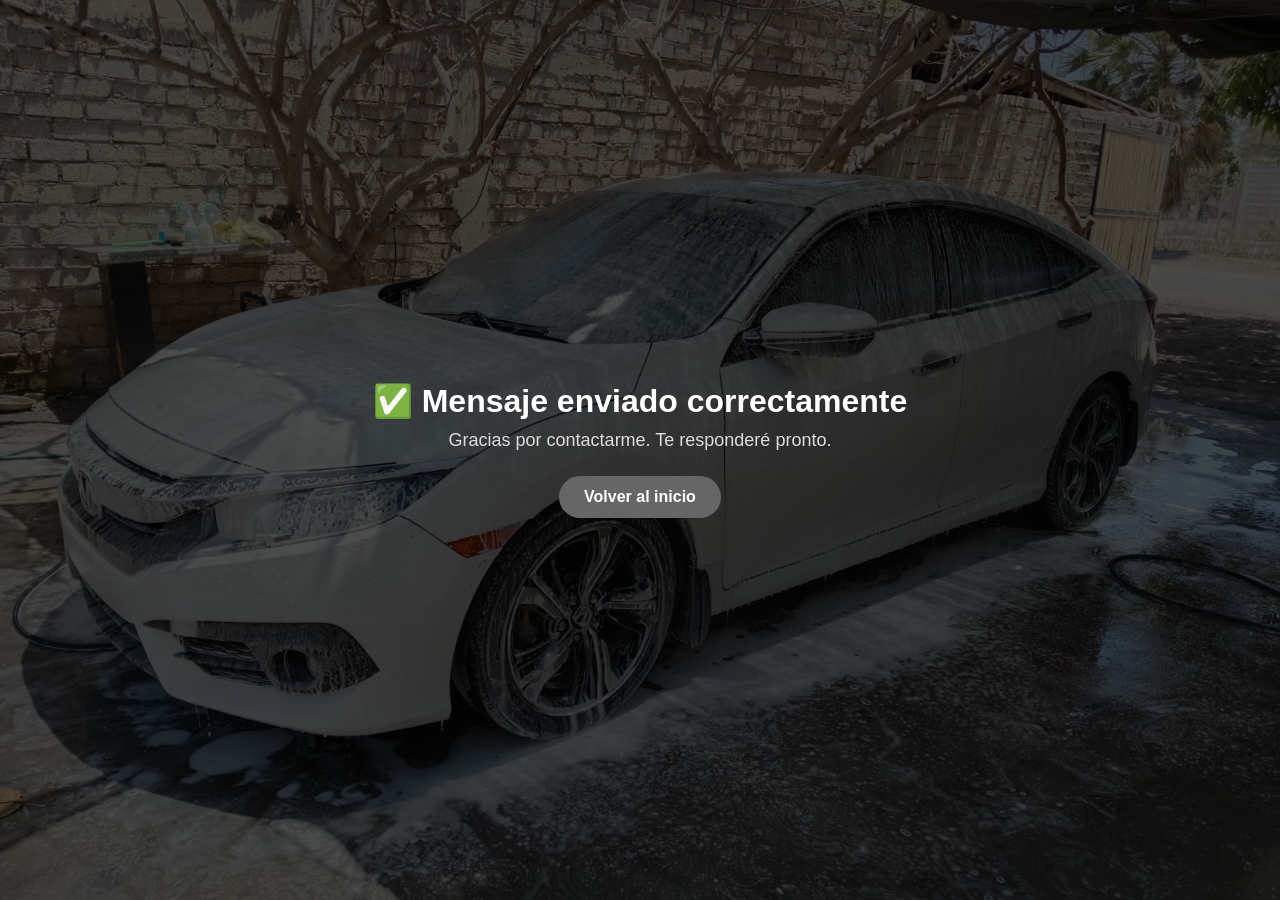
<file: pages/gracias.html>
<!DOCTYPE html>
<html lang="es">

<head>
    <meta charset="UTF-8">
    <meta name="viewport" content="width=device-width, initial-scale=1.0">
    <title>Car Wash en Los Mochis | Lavado de Autos</title>
    <link rel="icon" href="../assets/logo.jpg">
    <link rel="stylesheet" href="../css/styles.css">
</head>

<body class="pagina-gracias">
    <div class="contenido-gracias">
        <h1>✅ Mensaje enviado correctamente</h1>
        <p>Gracias por contactarme. Te responderé pronto.</p>
        <a href="../index.html" class="btn-enviar">Volver al inicio</a>
    </div>
    </section>
</body>

</html>
</file>
<file: css/styles.css>
/* RESET */
* {
    margin: 0;
    padding: 0;
    box-sizing: border-box;
    font-family: 'Segoe UI', sans-serif;
    list-style: none;
}

body {
    background: #3b3b3b;
    color: #fff
}


/* estilo para todos los titulos de cada seccion */
.titulo-seccion {
    font-size: 25px;
    margin-bottom: 50px;
    text-align: center;
    color: #38bdf8;
}

/* ENCABEZADO */
header {
    background-color: #3b3b3b;
    border-bottom: 1px solid white;
    position: fixed;
    width: 100%;
    z-index: 100;
    top: 0;
}

.contenido-header {
    max-width: 1300px;
    margin: auto;
    display: flex;
    justify-content: space-between;
    align-items: center;
    padding: 10px 20px;
}

.contenido-header h1 {
    text-align: center;
    color: #00c3ff;
}

.contenido-header nav ul {
    list-style: none;
    display: flex;
    align-items: center;
}

.contenido-header nav ul li a {
    text-decoration: none;
    color: #fff;
    margin: 0 12px;
    font-weight: 400;
    transition: .5s;
}

.contenido-header nav ul li a:hover {
    color: #00c3ff;
}


.contenido-header .seleccionado {
    color: #00c3ff;
}

#icono-nav {
    color: #fff;
    display: none;
}


/* HERO */
#inicio {
    height: 115vh;
    display: flex;

    justify-content: center;
    align-items: center;
    text-align: center;
    background: linear-gradient(rgba(0, 0, 0, .6), rgba(0, 0, 0, .6)), url("../images/civic-blanco_hero.jpg");
    background-size: cover;
    background-repeat: no-repeat;
    background-position: center;



}

.hero h2,
.hero p {
    justify-content: center;
    position: relative;
    z-index: 2;
    color: white;
}

.btn {
    background: #666666;
    padding: 8px 15px;
    width: 150px;
    border-radius: 8px;
    color: #fff;
    text-decoration: none;
    font-weight: bold;
    font-size: 14px;
    display: block;
    transition: .3s;
    margin: 15px auto 0;
}

.btn:hover {
    background: #fff;
    color: #000;
    cursor: pointer;
    transform: scale(1.08);
    box-shadow: 0 8px 20px rgba(0, 0, 0.4);
}

.btn-whatsapp {
    display: inline-flex;
    align-items: center;
    gap: 10px;
    background: #25D366;
    color: #fff;
    padding: 12px 22px;
    border-radius: 50px;
    text-decoration: none;
    font-weight: bold;
    font-size: 15px;
    box-shadow: 0 5px 15px rgba(0, 0, 0, 0.2);
    transition: all 0.3s ease;
    margin: 15px auto 0;
}

.btn-whatsapp img {
    width: 28px;
}

.btn-whatsapp:hover:hover {
    background: #fff;
    color: #25D366;
    transform: translateY(-3px) scale(1.05);
    box-shadow: 0 8px 20px rgba(0, 0, 0, 0.3);
}

section {
    padding: 100px 20px;
    text-align: center
}

/* SERVICIOS */
.cards {
    display: flex;
    gap: 25px;
    justify-content: center;
    flex-wrap: wrap
}

.card {
    background: #4e4e4e;
    padding: 30px;
    border-radius: 15px;
    width: 300px;
    transition: .4s;
}

.card:hover {
    transform: translateY(-12px) scale(1.03);
    box-shadow: 0 10px 30px rgba(0, 0, 0, .5);
}

.card i {
    font-size: 45px;
    color: #2c2c2c;
    margin-bottom: 15px;
}

/* GALERIA */
.gallery {
    display: flex;
    gap: 25px;
    justify-content: center;
    flex-wrap: wrap;
}

.gallery img {
    width: 400px;
    height: 600px;
    object-fit: cover;


    padding: 5px;
    border-radius: 15px;

    transition: .4s;
    border: 1px solid #64748b;
}

.gallery img:hover {
    transform: translateY(-12px) scale(1.03);
    box-shadow: 0 10px 30px rgba(0, 0, 0, .5);
}

/* PRECIOS */
.prices {
    display: flex;
    justify-content: center;
    gap: 25px;
    flex-wrap: wrap;
}

.price {
    background: #4e4e4e;
    padding: 35px;
    border-radius: 15px;
    width: 260px;
    transition: .3s;
}

.price:hover {
    transform: scale(1.05);
    box-shadow: 0 10px 30px rgba(0, 0, 0, .5);
}

/* OPINIONES */
.opiniones {
    max-width: 900px;
    margin: auto;
    display: flex;
    flex-direction: column;
    gap: 20px;
}

.opinion {
    background: #4e4e4e;
    padding: 20px;
    border-radius: 10px;
}

.opinion:hover {
    transform: scale(1.05);
    box-shadow: 0 10px 30px rgba(0, 0, 0, .5);
}

/* MAPA */
iframe {
    width: 100%;
    height: 300px;
    border: none;
    border-radius: 10px;
}

/* CONTACTO */
form {
    max-width: 500px;
    margin: auto;
    display: flex;
    flex-direction: column;
    gap: 15px;
}

.input-container {
    position: relative;
    width: 100%;
}

.input-container input,
.input-container textarea {
    width: 100%;
    padding: 15px;
    border: 2px solid #fff;
    border-radius: 10px;
    background: transparent;
    color: white;
    font-size: 16px;
    outline: none;
}

.input-container label {
    position: absolute;
    left: 15px;
    top: 50%;
    transform: translateY(-50%);
    background: #3b3b3b;
    padding: 0 5px;
    color: #fff;
    transition: .3s;
    pointer-events: none;
}

.input-container textarea+label {
    top: 25px;
}

.input-container input:focus+label,
.input-container input:not(:placeholder-shown)+label,
.input-container textarea:focus+label,
.input-container textarea:not(:placeholder-shown)+label {
    top: 0;
    font-size: 12px;
    color: #38bdf8;
}

/* FOOTER */
footer {
    background: #3b3b3b;
    padding: 30px;
    text-align: center;
    border-top: 1px solid white;
}


/* PAGINA GRACIAS */
.pagina-gracias {
    min-height: 100vh;
    display: flex;
    justify-content: center;
    align-items: center;
    text-align: center;
    background: linear-gradient(rgba(0, 0, 0, .7), rgba(0, 0, 0, .7)), url("../images/civic.jpg");
    background-size: cover;
    background-position: center;
}

/* CONTENIDO */
.pagina-gracias .contenido-gracias {
    color: #fff;
    max-width: 600px;
    padding: 20px;
    animation: aparecer 0.6s ease;
}

/* TEXTO */
.pagina-gracias h1 {
    font-size: 32px;
    margin-bottom: 10px;
}

.pagina-gracias p {
    font-size: 18px;
    margin-bottom: 25px;
    color: #ddd;
}

/* BOTON */
.pagina-gracias .btn-enviar {
    display: inline-block;
    padding: 12px 25px;
    border-radius: 30px;
    text-decoration: none;
    color: #fff;
    background: #666666;
    transition: 0.3s;
    font-weight: bold;
}

.pagina-gracias .btn-enviar:hover {
    background: #fff;
    color: #000;
    transform: scale(1.08);
    box-shadow: 0 8px 20px rgba(0, 0, 0.4);
}

/* RESPONSIVE */

/* 📱 TABLET (hasta 1024px) */
@media screen and (max-width: 1024px) {}

/* 📱 CELULAR (hasta 800px) */
@media(max-width:800px) {

    nav {
        display: none;
    }

    nav.responsive {
        display: block;
        background-color: rgba(49, 49, 49, 0.9);
        width: 100%;
        position: absolute;
        top: 60px;
        left: 0;
        padding: 10px 0;
    }

    nav.responsive ul {
        display: block !important;
        text-align: center;
    }

    nav.responsive ul li {
        margin: 10px 0;
    }

    #icono-nav {
        display: block;
        font-size: 25px;
        cursor: pointer;
    }
}
</file>
